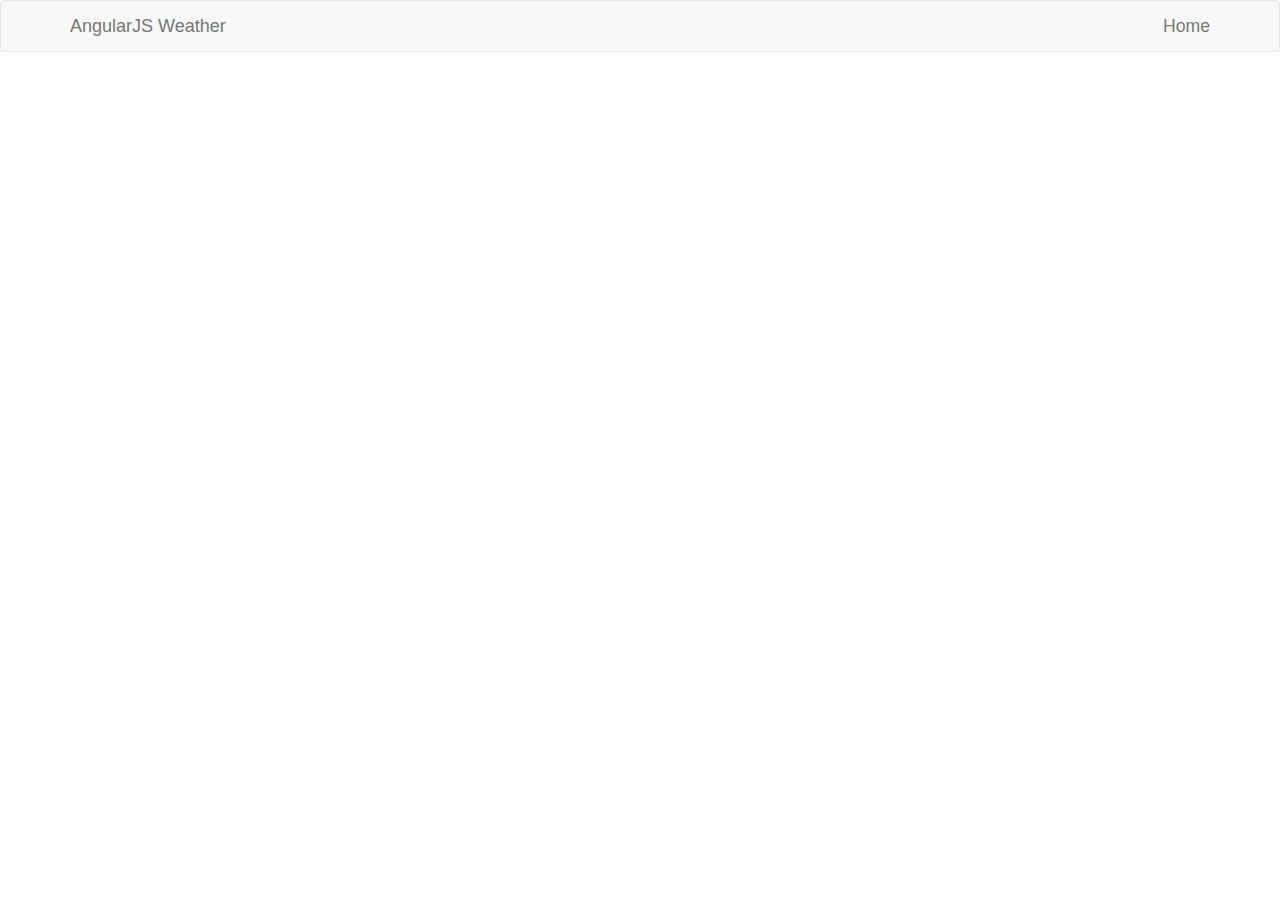
<file: index.htm>
<!DOCTYPE html>
<html lang="en-us" ng-app="weatherApp">
    <head>
        <title>AngularJS Weather Forecast SPA</title>
        <meta http-equiv="X-UA-Compatible" content="IE=Edge">
        <meta charset="UTF-8">

        <!-- load bootstrap and fontawesome via CDN -->
        <link rel="stylesheet" href="//netdna.bootstrapcdn.com/bootstrap/3.2.0/css/bootstrap.min.css" />
        <style>
            html, body, input, select, textarea
            {
                font-size: 1.05em !important;
            }
        </style>

        <!-- load angular via CDN -->
        <script src="//code.angularjs.org/1.3.0-rc.2/angular.min.js"></script>
        <script src="//code.angularjs.org/1.3.0-rc.2/angular-route.min.js"></script>
        <script src="//code.angularjs.org/1.3.0-rc.2/angular-resource.min.js"></script>
        <script src="app.js"></script>
        <script src="routes.js"></script>
        <script src="services.js"></script>
        <script src="controllers.js"></script>
        <script src="directives.js"></script>
    </head>
    <body>

        <header>
			<nav class="navbar navbar-default">
			<div class="container">
				<div class="navbar-header">
					<a class="navbar-brand" href="/">AngularJS Weather</a>
				</div>

				<ul class="nav navbar-nav navbar-right">
					<li><a href="#"><i class="fa fa-home"></i> Home</a></li>
				</ul>
			</div>
			</nav>
		</header>

        <div class="container">

            <div ng-view></div>

		</div>

    </body>
</html>
</file>
